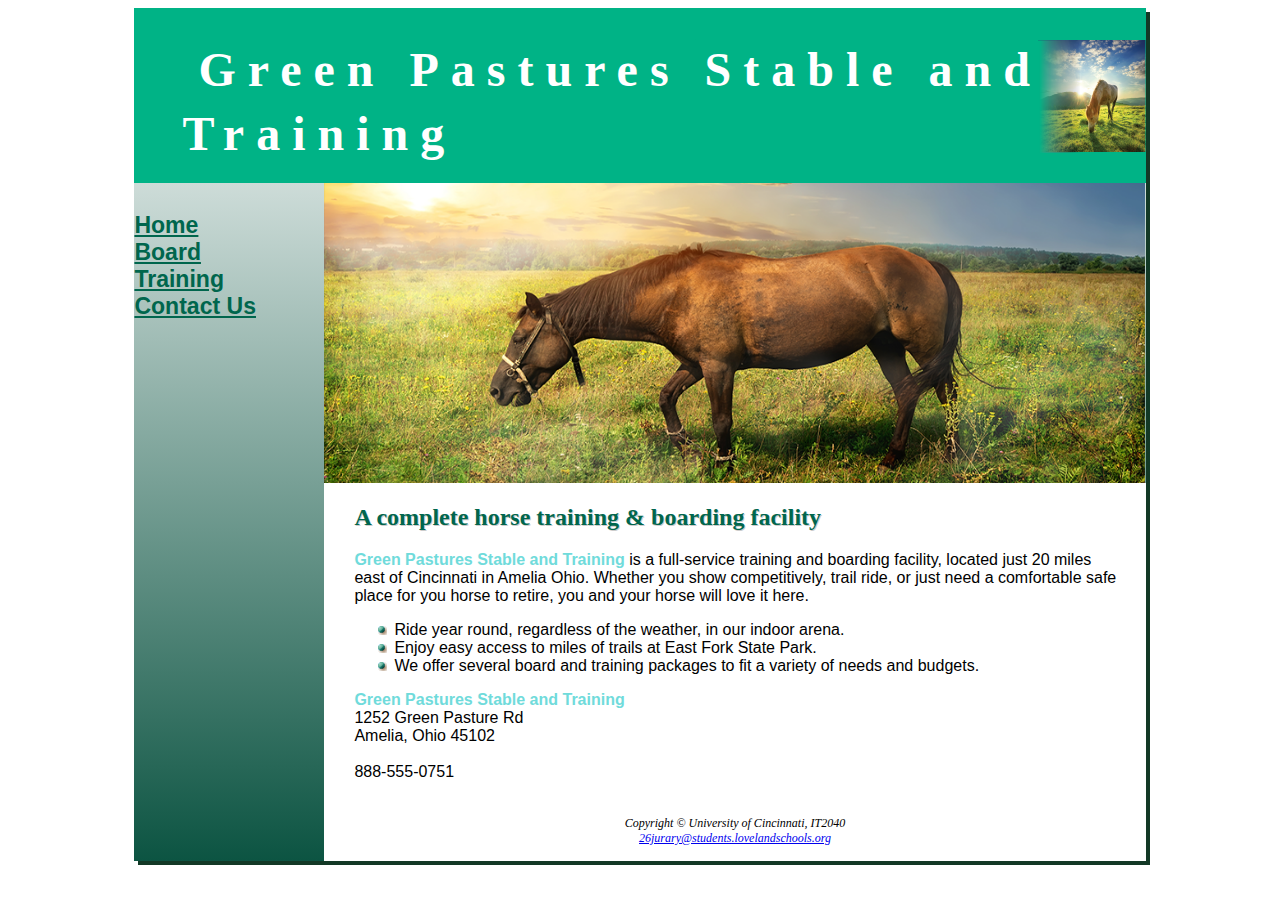
<file: index.html>
<!DOCTYPE html>
<html lang="en">
	<head>
	
		<title>Green Pastures Stable and Training</title>
		<meta charset="utf-8">
		
		
		<link rel="icon" type="image/x-icon" href="favicon.ico">
		<link rel="stylesheet" type="text/css" href="GPST.css">
	</head>
	
	<div id="wrapper">
		<header>
			<h1>Green Pastures Stable and Training</h1>
		</header>
		<nav>
		<ul>
			
			<li><a href="index.html">Home</a></li>
			<li><a href="board.html">Board</a></li>
			<li><a href="training.html">Training</a></li>
			<li><a href="contact.html">Contact Us</a></li>
			
		</ul>
	</nav>
		<div id="homeImage"> </div>
	
	<main>
		<h2>A complete horse training & boarding facility</h2>
	
		<p>
			<span class="barn">Green Pastures Stable and Training</span> is a full-service training and boarding facility, located just 20 miles east of Cincinnati in Amelia Ohio.  
			Whether you show competitively, trail ride, or just need a comfortable safe place for you horse to retire, you and your horse will love it here.
		</p>
		
		<ul class="marker">
			<li>Ride year round, regardless of the weather, in our indoor arena.</li>
			<li>Enjoy easy access to miles of trails at East Fork State Park.</li>
			<li>We offer several board and training packages to fit a variety of needs and budgets.</li>
		</ul>
		
		<div class="contact">
			<span class="barn">Green Pastures Stable and Training </span><br>
			1252 Green Pasture Rd <br>
			Amelia, Ohio 45102<br><br>
			888-555-0751<br>
		</div>
	
		</main>
	
		<footer>
	
			Copyright &copy; University of Cincinnati, IT2040<br>
			<a href="mailto:26jurary@students.lovelandschools.org">26jurary@students.lovelandschools.org</a>
	
		</footer>
	
	</div>
	
	</html>
</file>
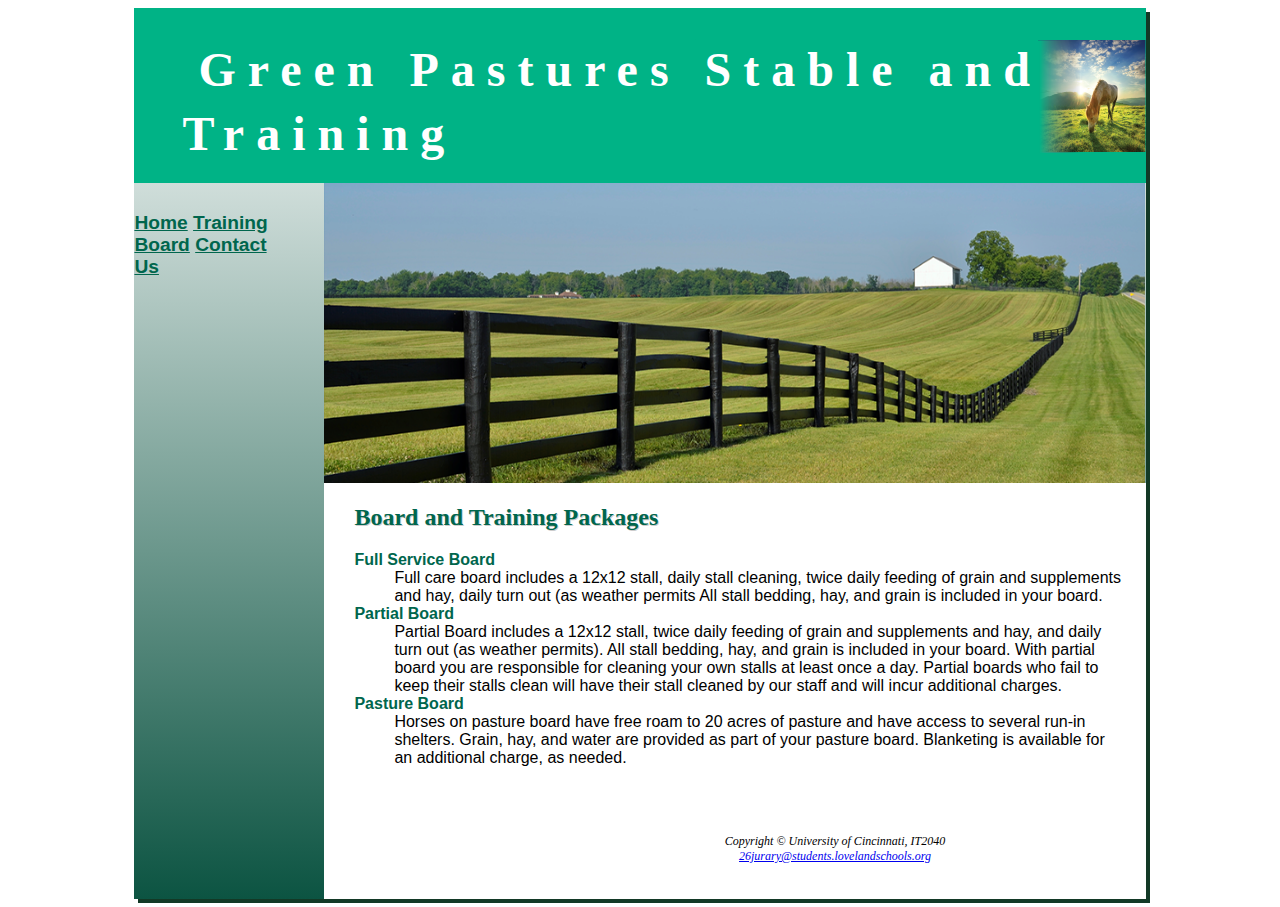
<file: board.html>
<!DOCTYPE html>
<html lang="en">
	<head>
		<title>Green Pastures Stable and Training</title>
		<meta charset="utf-8">
		<link rel="icon" type="image/x-icon" href="favicon.ico">
		<link rel="stylesheet" type="text/css" href="GPST.css">
	</head>
	
	
	<div id="wrapper">
	<header>
	<h1>Green Pastures Stable and Training</h1>
	</header>
	<nav>
		<b><a href="index.html">Home</a>
		<a href="training.html">Training</a>
		<a href="board.html">Board</a>
		<a href="contact.html">Contact Us</a></b>
	</nav>
	
	<div id="boardImage"> </div>
	
	<main>
	
		<h2>Board and Training Packages</h2>
		
		<dl>
	<dt>
			<b>Full Service Board</b>
			
			</dt>
		
		<dd>Full care board includes a 12x12 stall, daily stall cleaning, twice daily feeding of grain and supplements and hay, daily turn out (as weather permits
		All stall bedding, hay, and grain is included in your board.
		</dd>
		
		<dt>
			<b>Partial Board</b>
		</dt>
		<dd>Partial Board includes a 12x12 stall, twice daily feeding of grain and supplements and hay, and daily turn out (as weather permits).  All stall bedding, hay, and grain is included in your board. With partial board you are responsible for cleaning your own stalls at least once a day.  
			Partial boards who fail to keep their stalls clean will have their stall cleaned by our staff and will incur additional charges.
		</dd>
		
		<dt>
		<b>Pasture Board</b>
		</dt>
		<dd>Horses on pasture board have free roam to 20 acres of pasture and have access to several run-in shelters.  Grain, hay, and water are provided as part of your pasture board.
		Blanketing is available for an additional charge, as needed.
		</dd>
			</dl>
		
	<br>
	<br>
	<footer>
	
			Copyright &copy; University of Cincinnati, IT2040<br>
			<a href="mailto:26jurary@students.lovelandschools.org">26jurary@students.lovelandschools.org</a>
	
		</footer>
	</main>
	</div>
	
	
	
	
	
	</html>
</file>
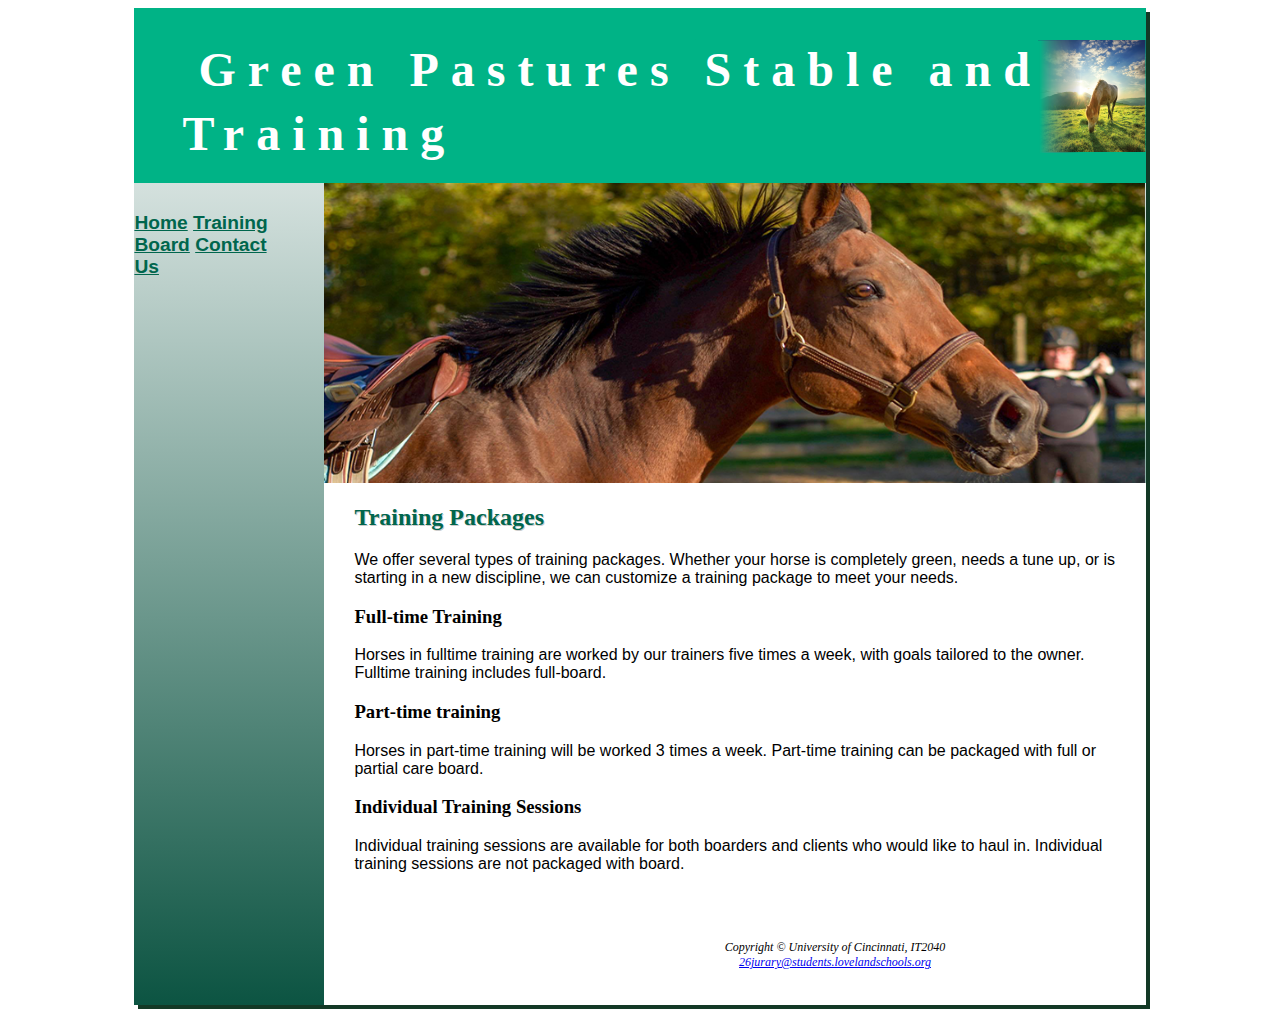
<file: training.html>
<!DOCTYPE html>
<html lang="en">
	<head>
		<title>Green Pastures Stable and Training</title>
		<meta charset="utf-8">
		<link rel="icon" type="image/x-icon" href="favicon.ico">
		<link rel="stylesheet" type="text/css" href="GPST.css">
	</head>
	
	
	<div id="wrapper">
	<header>
	<h1>Green Pastures Stable and Training</h1>
	</header>
	<nav>
		<b><a href="index.html">Home</a>
		<a href="training.html">Training</a>
		<a href="board.html">Board</a>
		<a href="contact.html">Contact Us</a></b>
	</nav>
	
	<div id="trainingImage"> </div>
	
	<main>
	
		<h2>Training Packages</h2>
		
			<p>We offer several types of training packages. Whether your horse is completely green, needs a tune up, or is starting in a new discipline, we can customize a training package to meet your needs.
			</p>
		
		<h3>Full-time Training</h3>
		
			<p>Horses in fulltime training are worked by our trainers five times a week, with goals tailored to the owner. Fulltime training includes full-board.
			</p>
			
		<h3>Part-time training</h3>
			<p>Horses in part-time training will be worked 3 times a week. Part-time training can be packaged with full or partial care board.
			</p>
			
		<h3>Individual Training Sessions</h3>
			
			<p>Individual training sessions are available for both boarders and clients who would like to haul in. Individual training sessions are not packaged with board.
			</p>
	<br>
	<br>
	<footer>
	
			Copyright &copy; University of Cincinnati, IT2040<br>
			<a href="mailto:26jurary@students.lovelandschools.org">26jurary@students.lovelandschools.org</a>
	
		</footer>
	</main>
	</div>
	
	
	
	
	
	</html>
</file>
<file: GPST.css>
body
{background-color:#FFFFFF;

font-family: Arial, Helvetica, sans-serif;
	}

header
{background-color:#00B386;
color: #FFFFFF;
height:175px;
margin:auto;
padding-top:30px;
 background-image: url(Assets/pasture.png);
    line-height: 400%; 
	padding-left:3em;
text-indent: 1em;
		   background-repeat: no-repeat;
		   background-position:right;}

nav {float:left;
	width:160px;
	font-size:120%;
	padding-top:1.5em;
text-decoration: none;
font-weight: bold;	
}

nav ul{list-style:none;
		margin:0;
		padding-left:0;
		font-size:1.2em;
}

nav a:link
		{color:#00664D;}

	
nav a:visited
	{color:#7A7A52;}
	
nav a:hover
{color:#FFFFFF;}

	*{box-sizing: border-box;}









	
	
main {padding-top:1px;
	padding-right:20px;
	padding-bottom:20px;
	padding-left:30px;
display:block;
background-color:#FFFFFF;
margin-left:190px;

	}



h1 {margin:0;
	margin-top:0;
	font-size:3em;
	letter-spacing:.25em;
	font-family: Georgia, Times, "Times New Roman", serif;}

h2 {color:#00664D;
	text-shadow:1px 1px #CCCCCC;
	font-family: Georgia, Times, "Times New Roman", serif;
	}

h3 {font-family: Georgia, Times, "Times New Roman", serif;
	
	}

footer {padding:15px;
		text-align:center;
		font-size:75%;
		font-family: Georgia, Times, "Times New Roman", serif;
		font-style:italic;
		margin-left:190px;
		background-color:#FFFFFF;
		}


dt {color:#00664D;}

.barn {color:#70DBDB;
font-weight: bold;
		}

#homeImage { background-image: url(Assets/sunsetHorse.png);
    		   height: 300px;
		   background-repeat: no-repeat;
		   background-size: 100% 100%;
		   margin-left:190px;
		   }
		   
	#wrapper {margin-left:auto;
				margin-right:auto;
				max-width: 2050px;
				min-width: 900px;
				background-color:#0C5442;
				width:80%;
				box-shadow:4px 4px #133926;
				
				background-image: linear-gradient(#FFFFFF,#0C5442);
				border:1.5pt #003300;
				}

#boardImage { background-image: url(Assets/fenceline.png);
             height: 300px;
		   background-repeat: no-repeat;
		   background-size: 100% 100%;
		   margin-left:190px;
}

.marker {list-style-image:url(marker.gif);}

#contact {font-size:90%;}

#trainingImage {background-image: url(Assets/BayBella.png);
height: 300px;
		   background-repeat: no-repeat;
		   background-size: 100% 100%;
		   margin-left:190px;
		   }
		   
		   
#contact {font-size:90%;}

main ul{}
</file>
